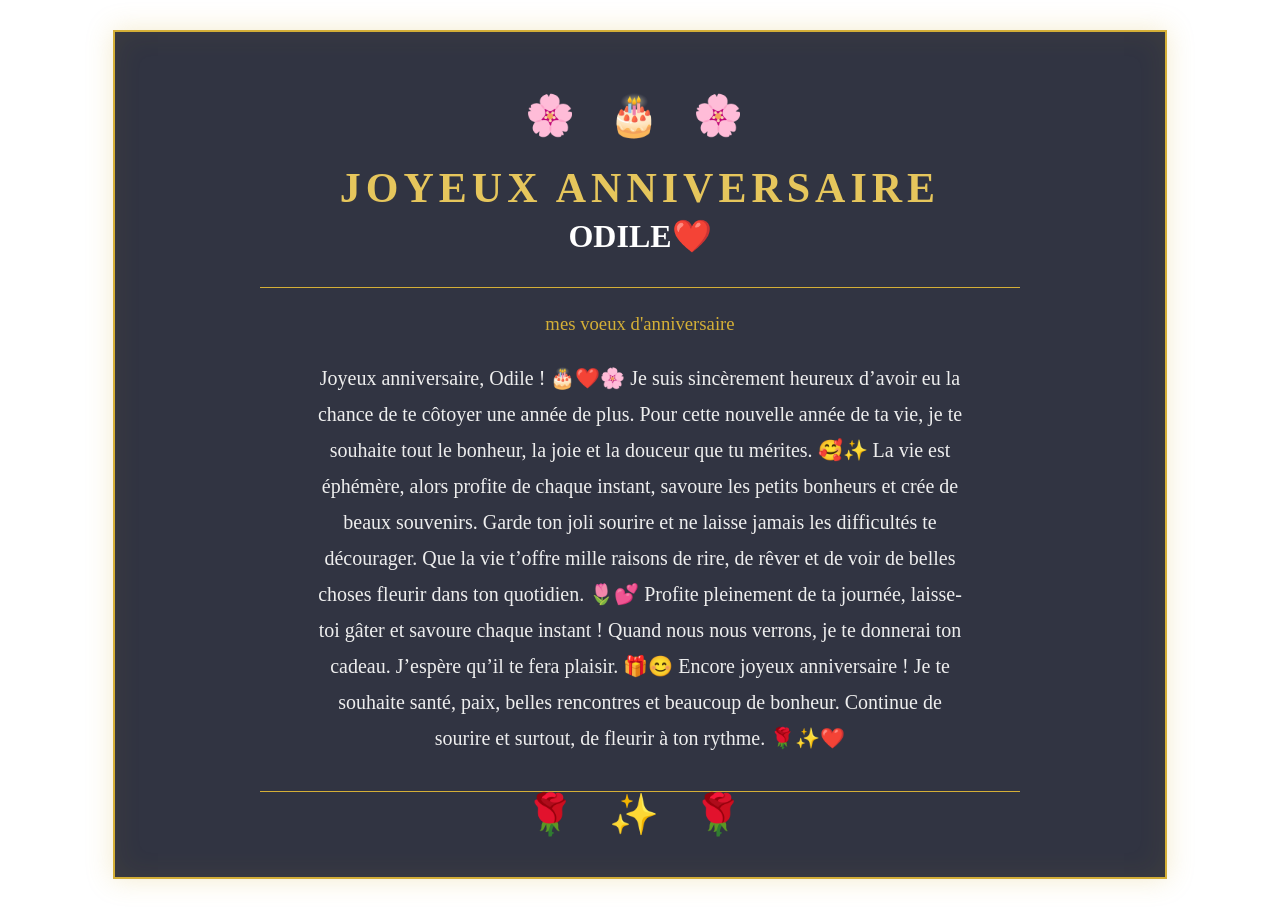
<file: message.html>
<!DOCTYPE html>
<html>
<head>
	<meta charset="utf-8">
	<meta name="viewport" content="width=device-width,initial-scale=1.0">
	<title></title>
	<link rel="stylesheet" type="text/css" href="styles.css">
</head>
<body>
	<main class="carte">
		<div class="decorationsh">

			  🌸 🎂 🌸
		</div>
		<h1>JOYEUX ANNIVERSAIRE</h1>

		<h2>ODILE❤️</h2>

		<div class="ligne">
			
		</div>
		<h3>mes voeux d'anniversaire</h3>
		<p class="message">
		

Joyeux anniversaire, Odile ! 🎂❤️🌸
Je suis sincèrement heureux d’avoir eu la chance de te côtoyer une année de plus. Pour cette nouvelle année de ta vie, je te souhaite tout le bonheur, la joie et la douceur que tu mérites. 🥰✨
La vie est éphémère, alors profite de chaque instant, savoure les petits bonheurs et crée de beaux souvenirs. Garde ton joli sourire et ne laisse jamais les difficultés te décourager. Que la vie t’offre mille raisons de rire, de rêver et de voir de belles choses fleurir dans ton quotidien. 🌷💕
Profite pleinement de ta journée, laisse-toi gâter et savoure chaque instant ! Quand nous nous verrons, je te donnerai ton cadeau. J’espère qu’il te fera plaisir. 🎁😊
Encore joyeux anniversaire ! Je te souhaite santé, paix, belles rencontres et beaucoup de bonheur. Continue de sourire et surtout, de fleurir à ton rythme. 🌹✨❤️
		<div class="ligne">
			 <div class="decorationsb">
            🌹 ✨ 🌹
        </div>

	</main>

</body>
</html>
</file>
<file: styles.css>
body{
	margin: 0;
	min-height: 100hv;
	display: flex;
	justify-content: center;
	align-items: center;
	background: radial-gradient(circle at centerr, #18213d 0%, #080b16 55%, #03040a 100% );
	color: white; 

	font-family: Georgia, "Times New Roman", serif;
	padding: 30px;
	box-sizing: border-box;

}
.carte{
	width: 90%;
	max-width: 950px;
	padding: 60px 50px;

	text-align: center;

	border: 2px solid #d4af37;
background: rgba(10, 14, 30, 0.84);
 box-shadow:
        0 0 25px rgba(212, 175, 55, 0.25),
        inset 0 0 30px rgba(212, 175, 55, 0.08);
        position:relative ;
}
.decorationsh {
	font-size: 40px;
	letter-spacing:12px ;
	margin-bottom:25px ;


} 
.decorationsb {
	font-size: 40px;
	letter-spacing:12px ;
	margin-top: 35px;
}
h1{
	font-size: 42px;
    letter-spacing: 5px;
    margin: 15px 0 5px;

    color: #e6c65c;
}
h2 {
	font-size: 32px;
	margin: 0 0 32px;
	color: white;
}

h3{
	ont-size: 22px;
    font-weight: normal;

    color: #d4af37;

    margin: 25px 0;
}
.ligne{
	width: 80%;
	height: 1px;
	background: #d4af37;
    margin: 25px auto;
}
.message{
	max-width: 650px;
	margin: auto;
	font-size:20px ;
	line-height: 1.8;
	color: #eeeeee;

}
</file>
